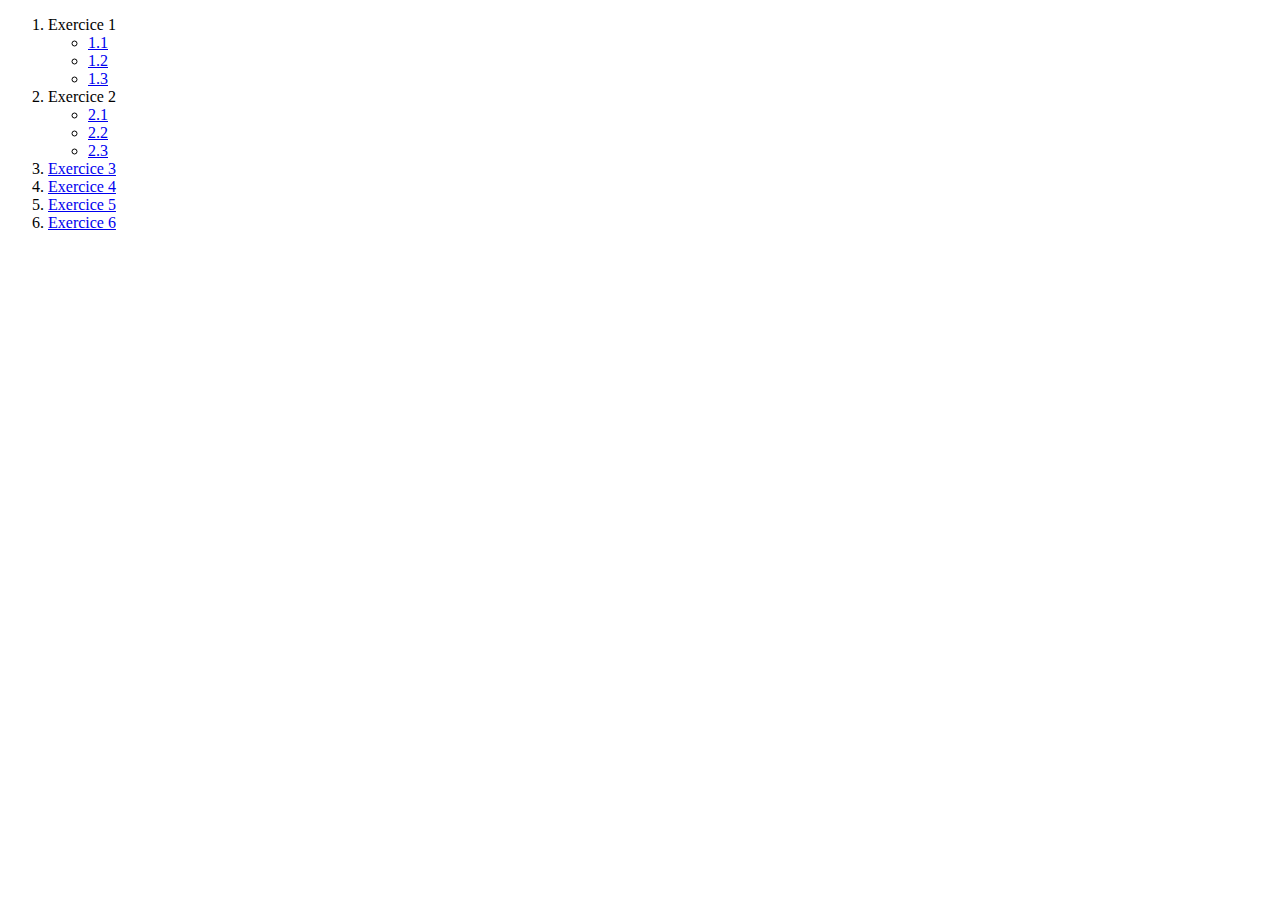
<file: index.html>
<!DOCTYPE html>
<html lang="en">
    <head>
        <meta charset="UTF-8">
        <title>Glossaire</title>
        <meta name="viewport" content="width=device-width, initial-scale=1.0">
    </head>
    <body>
        <ol>
            <li>Exercice 1</li>
                <ul>
                    <li><a href="exo%201/index.html">1.1</a></li>
                    <li><a href="exo%201/index2.html">1.2</a></li>
                    <li><a href="exo%201/index3.html">1.3</a></li>
                </ul>
            <li>Exercice 2</li>
                <ul>
                    <li><a href="exo%202/index.html">2.1</a></li>
                    <li><a href="exo%202/index2.html">2.2</a></li>
                    <li><a href="exo%202/index3.html">2.3</a></li>
                </ul>
            <li><a href="exo%203/index.html">Exercice 3</a></li>
            <li><a href="exo%204/index.html">Exercice 4</a></li>
            <li><a href="exo%205/index.html">Exercice 5</a></li>
            <li><a href="exo%206/index.html">Exercice 6</a></li>
        </ol>
    </body>
</html>
</file>
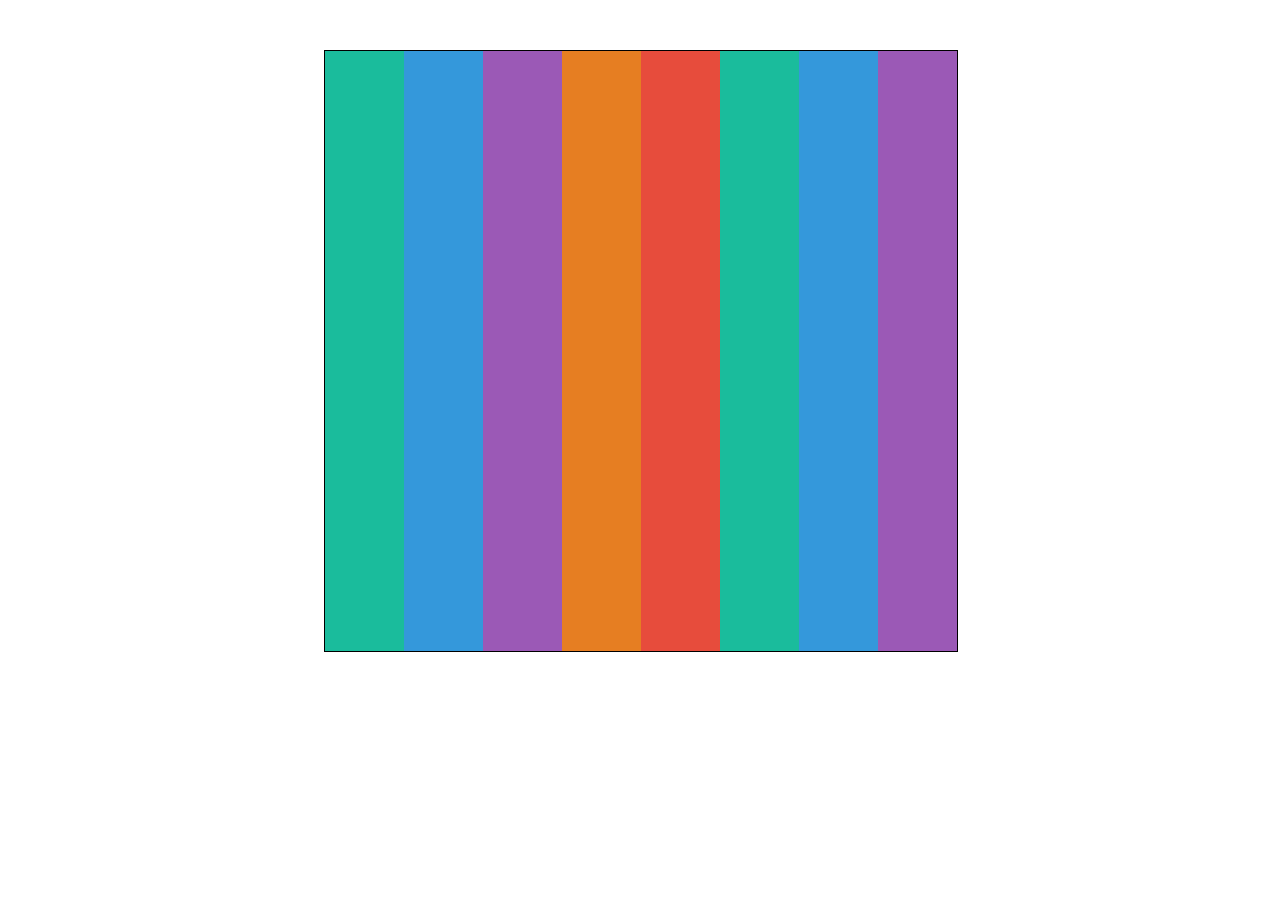
<file: exo 1/index.html>
<!DOCTYPE html>
<html lang="en">
    <head>
        <meta charset="UTF-8">
        <title>Exercice1</title>
        <meta name="viewport" content="width=device-width, initial-scale=1.0">
        <link rel="stylesheet" href="style.css">
    </head>
    <body>
        <div id="parent">
            <div id="div1" class="enfant"></div>
            <div id="div2" class="enfant"></div>
            <div id="div3" class="enfant"></div>
            <div id="div4" class="enfant"></div>
            <div id="div5" class="enfant"></div>
            <div id="div6" class="enfant"></div>
            <div id="div7" class="enfant"></div>
            <div id="div8" class="enfant"></div>
        </div>
    </body>
</html>
</file>
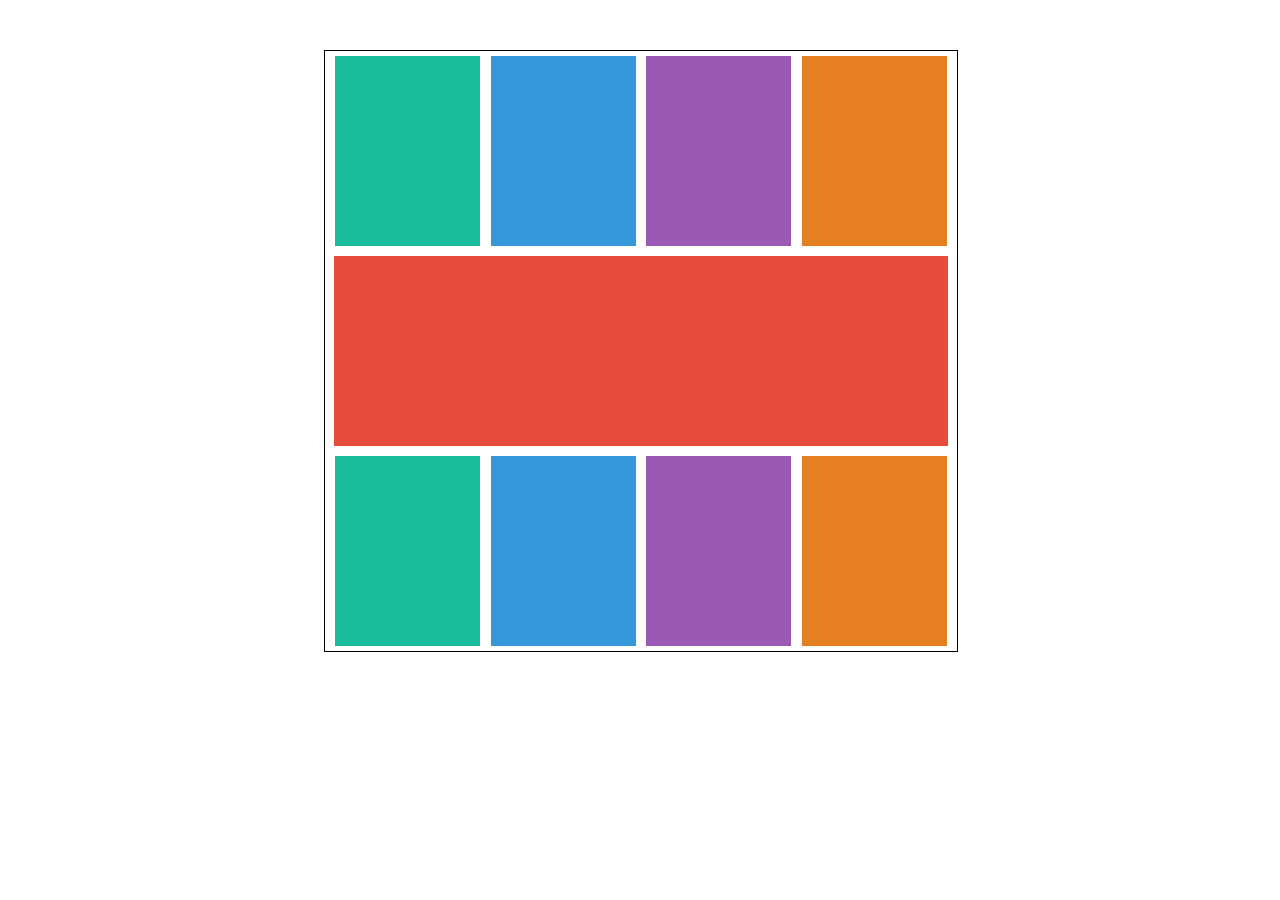
<file: exo 2/index.html>
<!DOCTYPE html>
<html lang="en">
    <head>
        <meta charset="UTF-8">
        <title>Exercice 2 partie 1</title>
        <meta name="viewport" content="width=device-width, initial-scale=1.0">
        <link rel="stylesheet" href="style.css">
    </head>
    <body>
    <div id="parent">
        <div id="div1" class="enfant"></div>
        <div id="div2" class="enfant"></div>
        <div id="div3" class="enfant"></div>
        <div id="div4" class="enfant"></div>
        <div id="div5" class="enfant"></div>
        <div id="div6" class="enfant"></div>
        <div id="div7" class="enfant"></div>
        <div id="div8" class="enfant"></div>
        <div id="div9" class="enfant"></div>
    </div>
    </body>
</html>
</file>
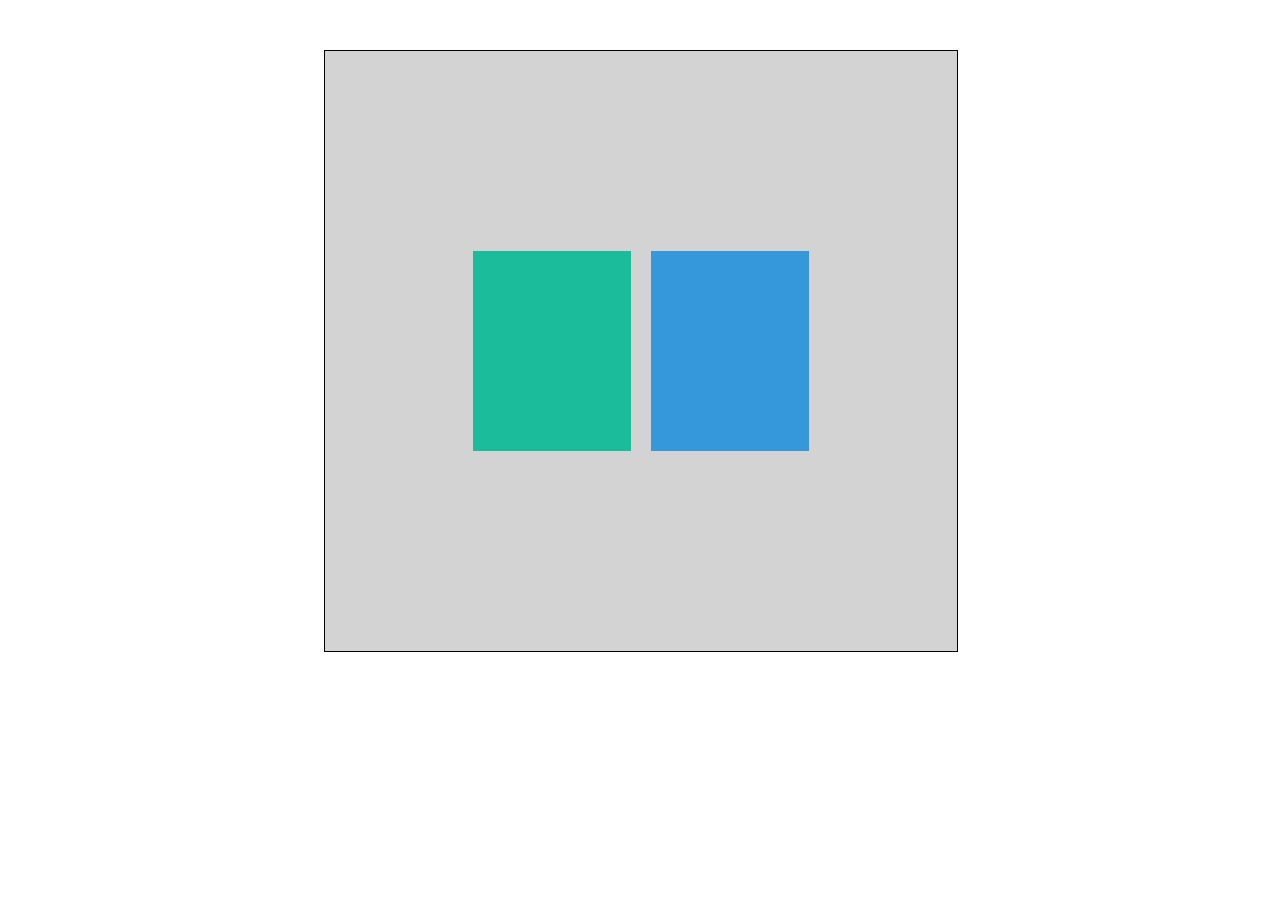
<file: exo 3/index.html>
<!DOCTYPE html>
<html lang="en">
    <head>
        <meta charset="UTF-8">
        <title>Exercice 3</title>
        <meta name="viewport" content="width=device-width, initial-scale=1.0">
        <link rel="stylesheet" href="style.css">
    </head>
    <body>
        <div id="parent">
            <div class="enfant" id="div1"></div>
            <div class="enfant" id="div2"></div>
        </div>
    </body>
</html>
</file>
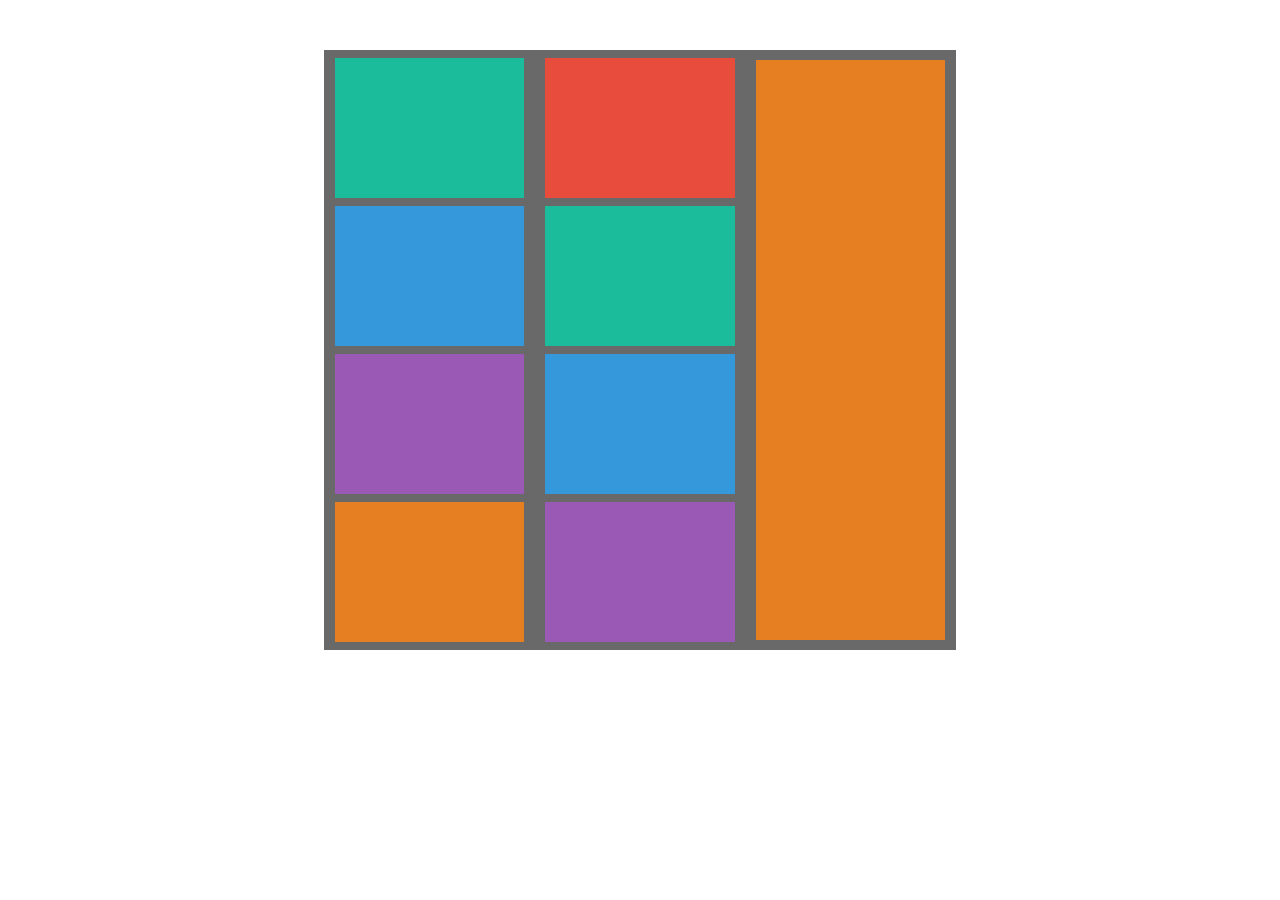
<file: exo 4/index.html>
<!DOCTYPE html>
<html lang="en">
    <head>
        <meta charset="UTF-8">
        <title>Exercice 4</title>
        <meta name="viewport" content="width=device-width, initial-scale=1.0">
        <link rel="stylesheet" href="style.css">
    </head>
    <body>
        <div id="parent">
            <div class="enfant" id="div1"></div>
            <div class="enfant" id="div2"></div>
            <div class="enfant" id="div3"></div>
            <div class="enfant" id="div4"></div>
            <div class="enfant" id="div5"></div>
            <div class="enfant" id="div6"></div>
            <div class="enfant" id="div7"></div>
            <div class="enfant" id="div8"></div>
            <div class="enfant" id="div9"></div>
        </div>
    </body>
</html>
</file>
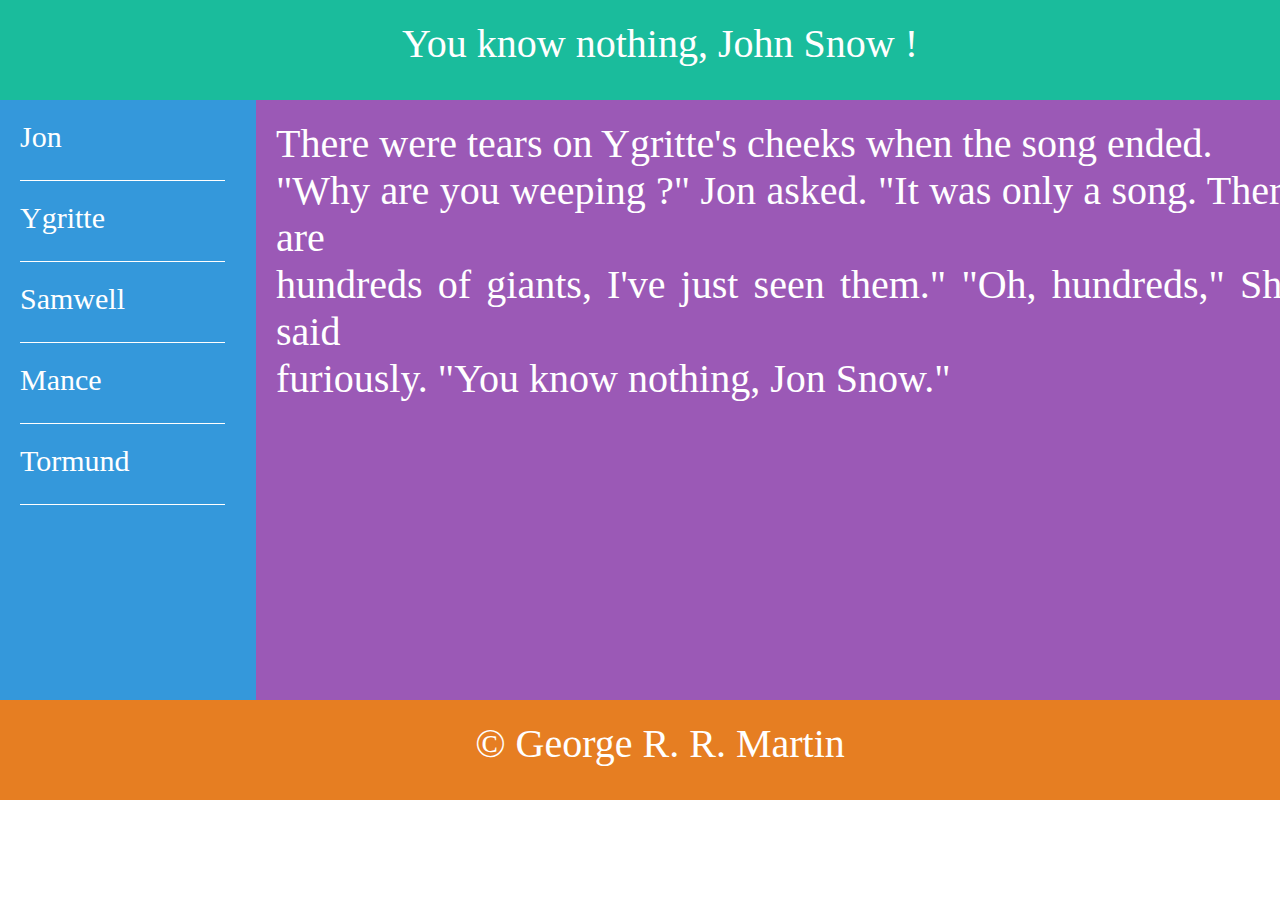
<file: exo 6/index.html>
<!DOCTYPE html>
<html lang="en">
    <head>
        <meta charset="UTF-8">
        <title>Exercice 6</title>
        <meta name="viewport" content="width=device-width, initial-scale=1.0">
        <link rel="stylesheet" href="style.css">
    </head>
    <body>
        <div id="parent">
            <div id="top" class="enfant"><p class="pbottom">You know nothing, John Snow !</p></div>
            <div id="middle" class="enfant">
                <div id="petitfils1">
                    <div class="nom">Jon</div>
                    <div class="nom">Ygritte</div>
                    <div class="nom">Samwell</div>
                    <div class="nom">Mance</div>
                    <div class="nom">Tormund</div>
                </div>
                <div id="petitfils2">
                    <p>
                        There were tears on Ygritte's cheeks when the song ended.<br>
                        "Why are you weeping ?" Jon asked. "It was only a song. There are<br>
                        hundreds of giants, I've just seen them." "Oh, hundreds," She said<br>
                        furiously. "You know nothing, Jon Snow."
                    </p>
                </div>
            </div>
            <div id="bottom" class="enfant">
                <p class="pbottom">
                    &copy; George R. R. Martin
                </p>
            </div>
        </div>
    </body>
</html>
</file>
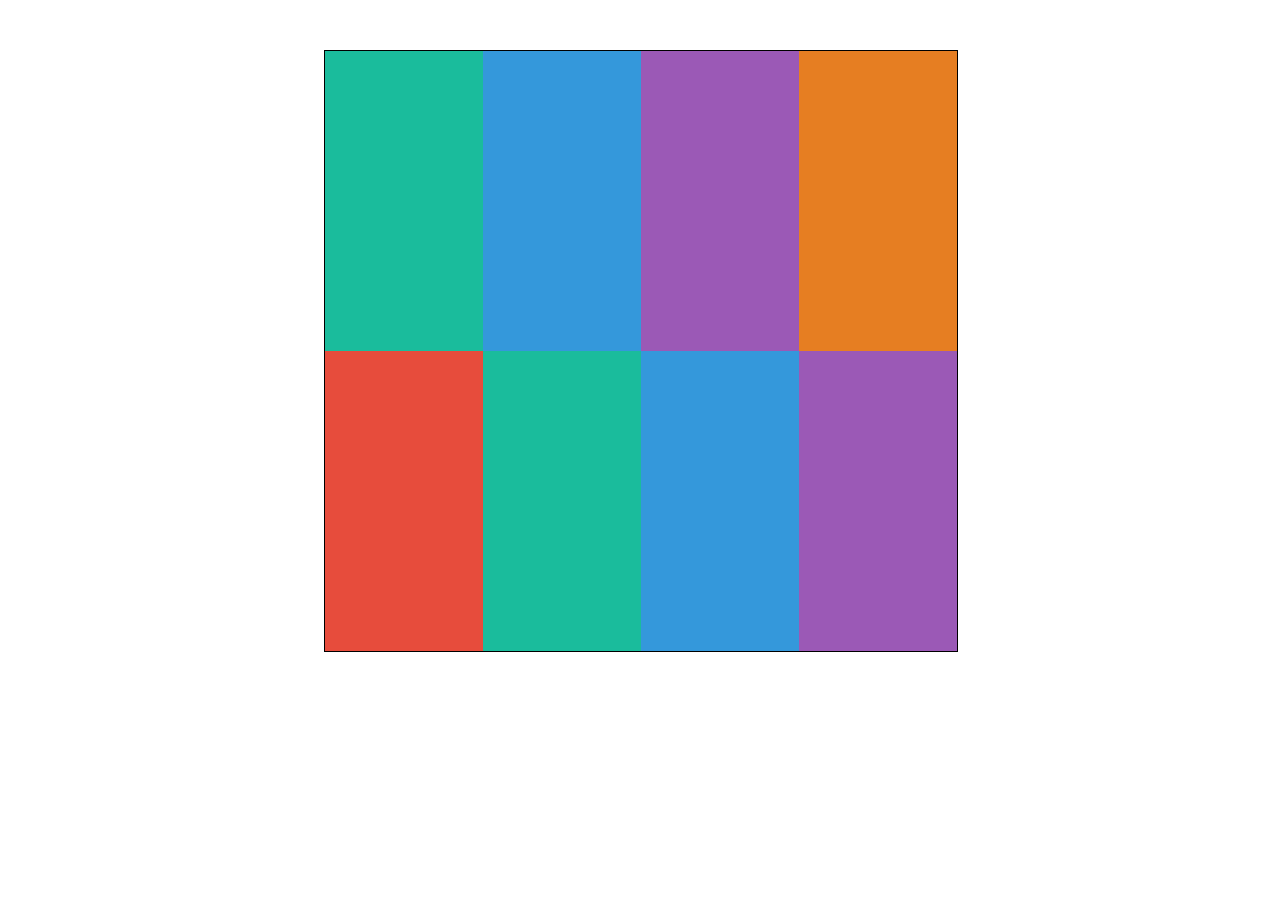
<file: exo 1/index2.html>
<!DOCTYPE html>
<html lang="en">
    <head>
        <meta charset="UTF-8">
        <title>Exercice 1 partie 2</title>
        <meta name="viewport" content="width=device-width, initial-scale=1.0">
        <link rel="stylesheet" href="style2.css">
    </head>
    <body>
        <div id="parent">
            <div id="div1" class="enfant"></div>
            <div id="div2" class="enfant"></div>
            <div id="div3" class="enfant"></div>
            <div id="div4" class="enfant"></div>
            <div id="div5" class="enfant"></div>
            <div id="div6" class="enfant"></div>
            <div id="div7" class="enfant"></div>
            <div id="div8" class="enfant"></div>
        </div>
    </body>
</html>
</file>
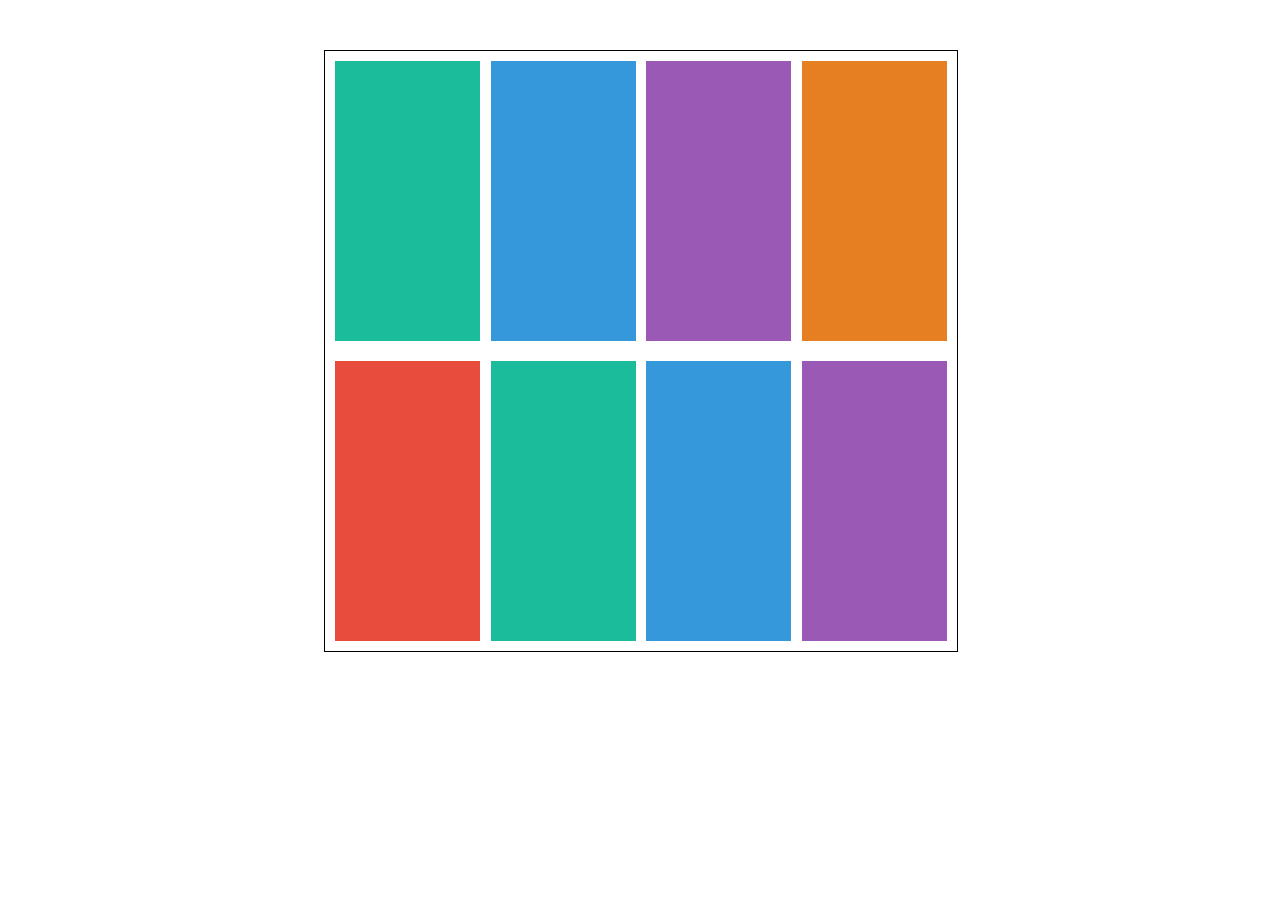
<file: exo 1/index3.html>
<!DOCTYPE html>
<html lang="en">
    <head>
        <meta charset="UTF-8">
        <title>Exercice 1 partie 3</title>
        <meta name="viewport" content="width=device-width, initial-scale=1.0">
        <link rel="stylesheet" href="style3.css">
    </head>
    <body>
    <div id="parent">
        <div id="div1" class="enfant"></div>
        <div id="div2" class="enfant"></div>
        <div id="div3" class="enfant"></div>
        <div id="div4" class="enfant"></div>
        <div id="div5" class="enfant"></div>
        <div id="div6" class="enfant"></div>
        <div id="div7" class="enfant"></div>
        <div id="div8" class="enfant"></div>
    </div>
    </body>
</html>
</file>
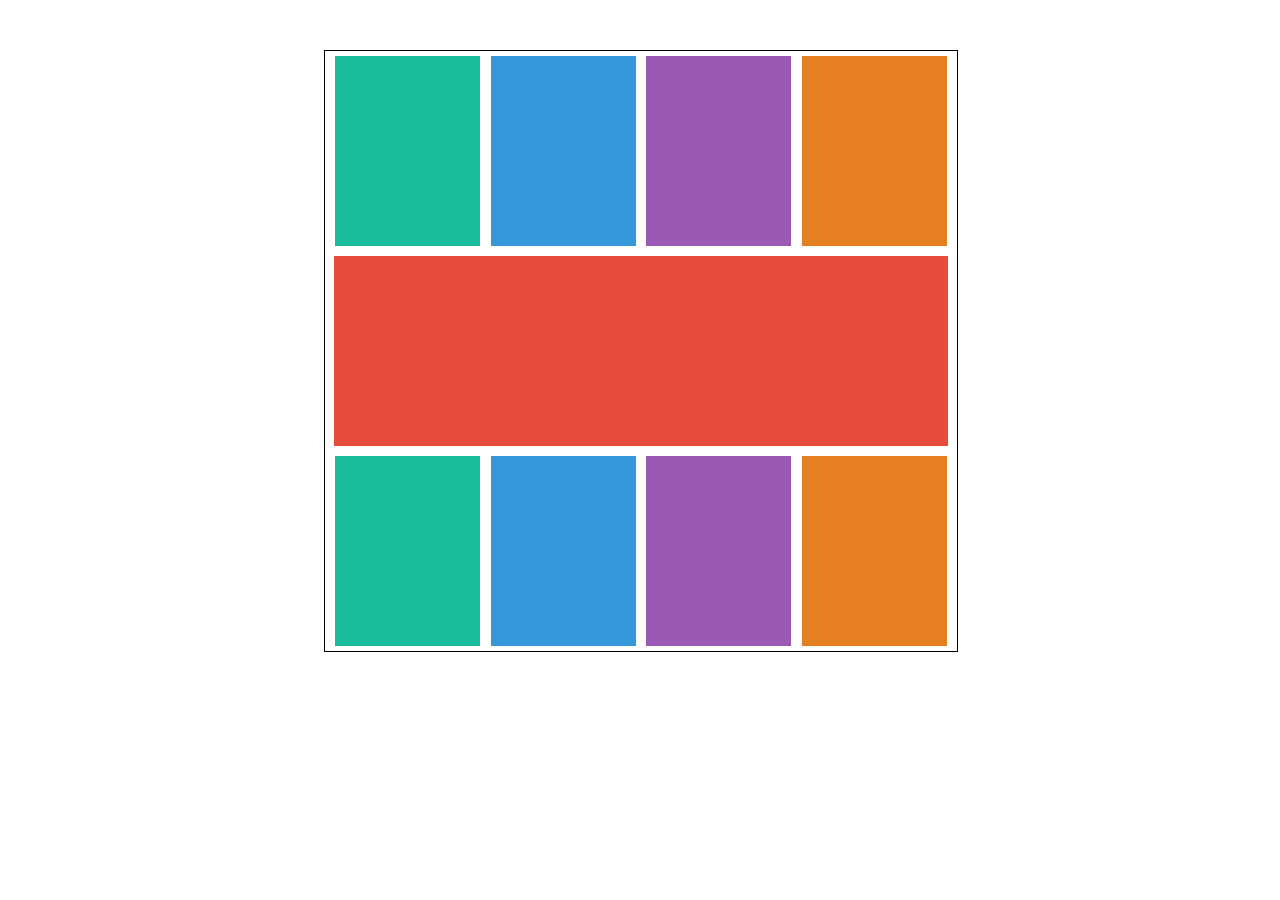
<file: exo 2/index2.html>
<!DOCTYPE html>
<html lang="en">
    <head>
        <meta charset="UTF-8">
        <title>Exercice 1 partie 3</title>
        <meta name="viewport" content="width=device-width, initial-scale=1.0">
        <link rel="stylesheet" href="style2.css">
    </head>
    <body>
    <div id="parent">
        <div id="div1" class="enfant"></div>
        <div id="div2" class="enfant"></div>
        <div id="div3" class="enfant"></div>
        <div id="div4" class="enfant"></div>
        <div id="div5" class="enfant"></div>
        <div id="div6" class="enfant"></div>
        <div id="div7" class="enfant"></div>
        <div id="div8" class="enfant"></div>
        <div id="div9" class="enfant"></div>
    </div>
    </body>
</html>
</file>
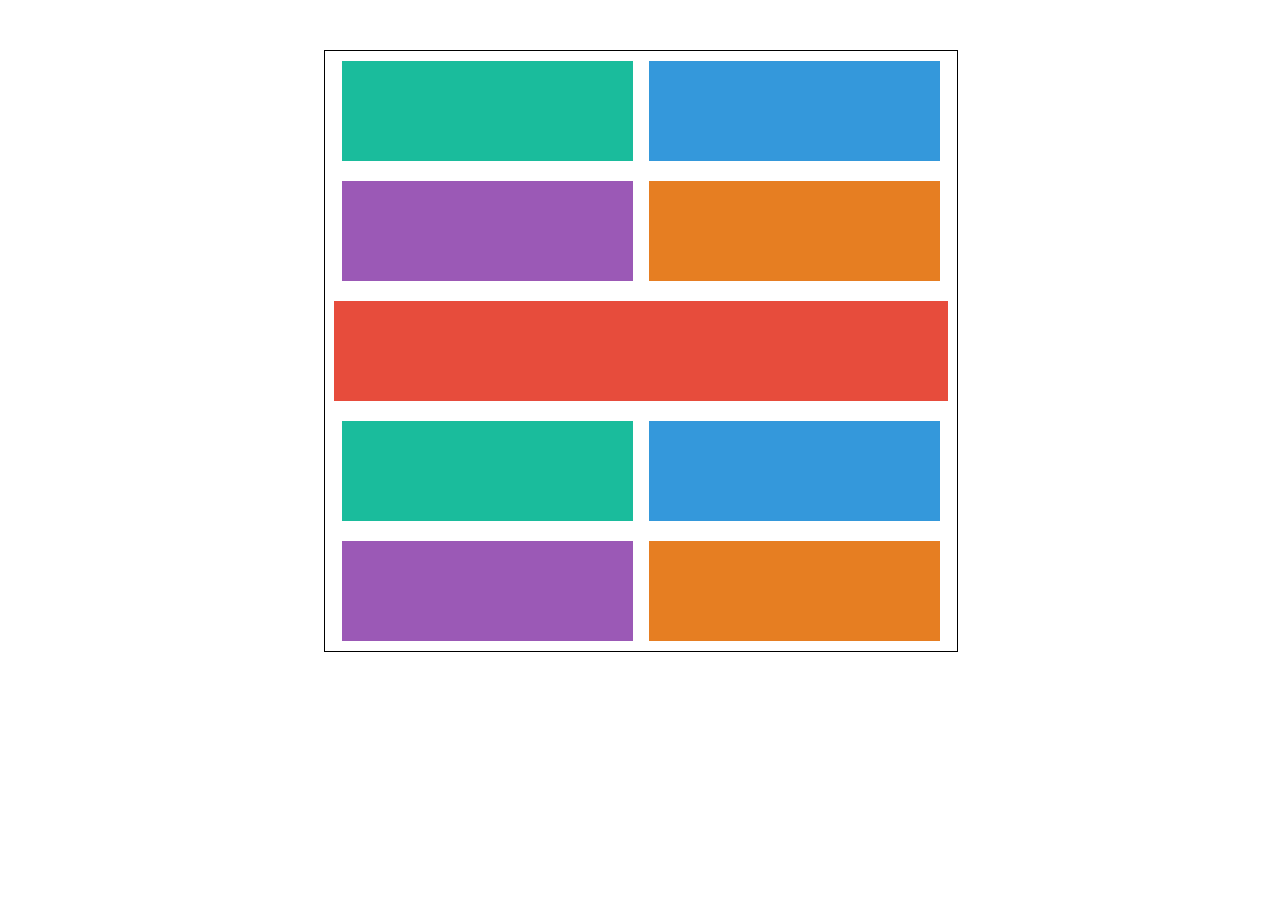
<file: exo 2/index3.html>
<!DOCTYPE html>
<html lang="en">
    <head>
        <meta charset="UTF-8">
        <title>Exercice 2 partie 3</title>
        <meta name="viewport" content="width=device-width, initial-scale=1.0">
        <link rel="stylesheet" href="style3.css">
    </head>
    <body>
    <div id="parent">
        <div id="div1" class="enfant"></div>
        <div id="div2" class="enfant"></div>
        <div id="div3" class="enfant"></div>
        <div id="div4" class="enfant"></div>
        <div id="div5" class="enfant"></div>
        <div id="div6" class="enfant"></div>
        <div id="div7" class="enfant"></div>
        <div id="div8" class="enfant"></div>
        <div id="div9" class="enfant"></div>
    </div>
    </body>
</html>
</file>
<file: exo 1/style.css>
html {
    margin: 0;
    padding: 0;
    font-size: 62.5%;
}

#parent {
    width: 50%;
    height: 60rem;
    margin-left: 25%;
    margin-top: 5rem;
    margin-right: 0;
    border: 1px solid black;
    display: flex;
    flex-direction: row;
}

#div1, #div6 {
    background-color: #1ABC9C;
}
#div2, #div7 {
    background-color: #3498DB;
}

#div3, #div8 {
    background-color: #9B59B6;
}
#div4 {
    background-color: #E67E22;
}
#div5 {
    background-color: #E74C3C;
}
.enfant {
    width: 12.5%;
    height: 60rem;
}
</file>
<file: exo 2/style.css>
html {
    margin: 0;
    padding: 0;
    font-size: 62.5%;
}

#parent {
    width: 50%;
    height: 60rem;
    margin-left: 25%;
    margin-top: 5rem;
    padding: 0;
    border: 1px solid black;
    display: flex;
    flex-direction: row;
    flex-wrap: wrap;
    justify-content: space-evenly;
    align-items: center;
    flex-shrink: 1;
    flex-grow: 1;
}

#div1, #div6 {
    background-color: #1ABC9C;
}
#div2, #div7 {
    background-color: #3498DB;
}

#div3, #div8 {
    background-color: #9B59B6;
}
#div4, #div9 {
    background-color: #E67E22;
}
#div5 {
    background-color: #E74C3C;
}
.enfant {
    width: 23%;
    height: 19rem;
}

#div5 {
    width: 97%;
}
</file>
<file: exo 3/style.css>
html {
    margin: 0;
    padding: 0;
    font-size: 62.5%;
}

#parent {
    width: 50%;
    height: 60rem;
    margin-left: 25%;
    margin-top: 5rem;
    background-color: lightgray;
    border: 1px solid black;
    display: flex;
    flex-direction: row;
    justify-content: center;
    align-items: center;

}

.enfant {
    width: 25%;
    height: 20rem;
    margin: 1rem;
}

#div1 {
    background-color: #1ABC9C;
}

#div2 {
    background-color: #3498DB;
}
</file>
<file: exo 4/style.css>
html {
    padding: 0;
    margin: 0;
    font-size: 62.5%;
}

#parent {
    width: 50%;
    height: 60rem;
    background-color: dimgrey;
    margin-left: 25%;
    margin-top: 5rem;
    display: flex;
    flex-direction: column;
    flex-wrap: wrap;
    justify-content: space-evenly;
    align-items: center;
}

.enfant {
    width: 30%;
    height: 14rem;
}

#div1, #div6 {
    background-color: #1ABC9C;
}
#div2, #div7 {
    background-color: #3498DB;
}

#div3, #div8 {
    background-color: #9B59B6;
}

#div4, #div9 {
    background-color: #E67E22;
}

#div5 {
    background-color: #E74C3C;
}

#div9 {
    height: 58rem;
}
</file>
<file: exo 6/style.css>
* {
    margin: 0;
    padding: 0;
    font-size: 62.5%;
}
body {
    margin: 0;
    padding: 0;
}
#parent {
    width: 100%;
    height: 80rem;
    display: flex;
    flex-direction: column;
    text-align: center;
}

.enfant {
    width: 100%;
}

#top {
    background-color: #1ABC9C;
    font-size: 4rem;
    color: white;

}
#bottom {
    background-color: #E67E22;
}

#top, #bottom {
    height: 10rem;
}

#middle {
    height: 60rem;
    display: flex;
    flex-direction: column;
    flex-wrap: wrap;
}

#petitfils1 {
    width: 20%;
    height: 60rem;
    background-color: #3498DB;
}

#petitfils2 {
    width: 80%;
    height: 60rem;
    background-color: #9B59B6;
}

.nom {
    border: 1px solid white;
    border-left: hidden;
    border-right: hidden;
    border-top: hidden;
    width: 80%;
    height: 6rem;
    font-size: 3rem;
    color: white;
    text-align: left;
    margin-left: 2rem;
    margin-top: 2rem;
}

p {
    display: block;
    width: 100%;
    height: 100%;
    font-size: 4rem;
    color: white;
    text-align: justify;
    margin: 2rem;
}

.pbottom {
    text-align: center;
}

@media screen and (max-width: 600px) {
    #parent {
        margin: 0;
        padding: 0;
        width: 100%;
        height: 80rem;
    }
    #middle {
        width: 100%;
        flex-direction: row;
    }
    #petitfils2 {
        order: -1;
        width: 100%;
        height: 20rem;
    }
    #petitfils1 {
        width: 100%;
        height: 50rem;
    }
    .nom {
        font-size: 2rem;
    }
    p {
        font-size: 2rem;
        margin: 0;
        padding: 0;
        height: 100%;
        text-align: center;
        margin-top: 1rem;
    }
    .pbottom {
        margin: 0;
        padding-top: 0;
        margin-top: 4rem;
    }
}
</file>
<file: exo 1/style2.css>
html {
    margin: 0;
    padding: 0;
    font-size: 62.5%;
}

#parent {
    width: 50%;
    height: 60rem;
    margin-left: 25%;
    margin-top: 5rem;
    margin-right: 0;
    border: 1px solid black;
    display: flex;
    flex-direction: row;
    flex-wrap: wrap;
}

#div1, #div6 {
    background-color: #1ABC9C;
}
#div2, #div7 {
    background-color: #3498DB;
}

#div3, #div8 {
    background-color: #9B59B6;
}
#div4 {
    background-color: #E67E22;
}
#div5 {
    background-color: #E74C3C;
}
.enfant {
    width: 25%;
    height: 30rem;
}
</file>
<file: exo 1/style3.css>
html {
    margin: 0;
    padding: 0;
    font-size: 62.5%;
}

#parent {
    width: 50%;
    height: 60rem;
    margin-left: 25%;
    margin-top: 5rem;
    margin-right: 0;
    border: 1px solid black;
    display: flex;
    flex-direction: row;
    flex-wrap: wrap;
    justify-content: space-evenly;
    align-items: center;
}

#div1, #div6 {
    background-color: #1ABC9C;
}
#div2, #div7 {
    background-color: #3498DB;
}

#div3, #div8 {
    background-color: #9B59B6;
}
#div4 {
    background-color: #E67E22;
}
#div5 {
    background-color: #E74C3C;
}
.enfant {
    width: 23%;
    height: 28rem;
}
</file>
<file: exo 2/style2.css>
html {
    margin: 0;
    padding: 0;
    font-size: 62.5%;
}

#parent {
    width: 50%;
    height: 60rem;
    margin-left: 25%;
    margin-top: 5rem;
    padding: 0;
    border: 1px solid black;
    display: flex;
    flex-direction: row;
    flex-wrap: wrap;
    justify-content: space-evenly;
    align-items: center;
    flex-shrink: 1;
    flex-grow: 1;
}

#div1, #div6 {
    background-color: #1ABC9C;
}
#div2, #div7 {
    background-color: #3498DB;
}

#div3, #div8 {
    background-color: #9B59B6;
}
#div4, #div9 {
    background-color: #E67E22;
}
#div5 {
    background-color: #E74C3C;
}
.enfant {
    width: 23%;
    height: 19rem;
}

#div5 {
    width: 97%;
}
</file>
<file: exo 2/style3.css>
html {
    margin: 0;
    padding: 0;
    font-size: 62.5%;
}

#parent {
    width: 50%;
    height: 60rem;
    margin-left: 25%;
    margin-top: 5rem;
    padding: 0;
    border: 1px solid black;
    display: flex;
    flex-direction: row;
    flex-wrap: wrap;
    justify-content: space-evenly;
    align-items: center;
    flex-shrink: 1;
    flex-grow: 1;
}

#div1, #div6 {
    background-color: #1ABC9C;
}
#div2, #div7 {
    background-color: #3498DB;
}

#div3, #div8 {
    background-color: #9B59B6;
}
#div4, #div9 {
    background-color: #E67E22;
}
#div5 {
    background-color: #E74C3C;
}
.enfant {
    width: 46%;
    height: 10rem;
}

#div5 {
    width: 97%;
}

@media screen and (max-width: 600px) {
    body {
        margin: 0;
        padding: 0;
    }
    #parent {
        width: 100%;
        margin: 0;
        padding: 0;
    }
    .enfant {
        width: 100%;
        margin: 0;
        padding: 0;
        height: 12rem;
        display: block;
    }
    #div5 {
        margin: 0;
        padding: 0;
        width: 100%;

    }
    #div6, #div7, #div8, #div9 {
        display: none;
    }
}
</file>
